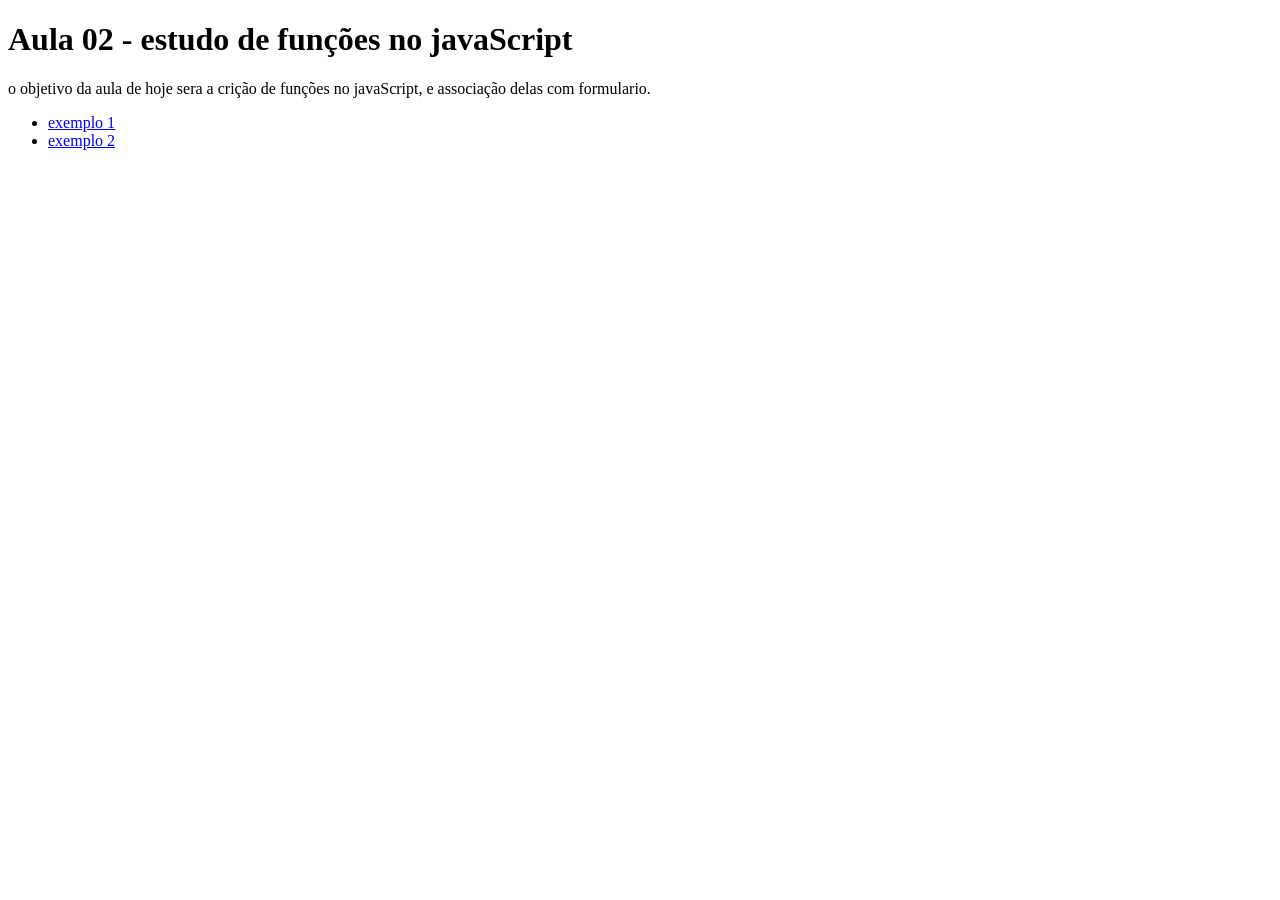
<file: aula02/index.html>
<!DOCTYPE html>
<html lang="en">
<head>
    <meta charset="UTF-8">
    <meta name="viewport" content="width=device-width, initial-scale=1.0">
    <title>Document</title>
</head>
<body>
    <h1>Aula 02 - estudo de funções no javaScript</h1>

    <div class=".conteudo">
        <p>
            o objetivo da aula de hoje sera a crição de funções no javaScript, e associação delas com formulario.
        </p>
        <ul>
            <li> <a href="exemplo1.html">exemplo 1</a></li>
            <li> <a href="exemplo2.html">exemplo 2</a></li>
        </ul>
    </div>
</body>
</html>
</file>
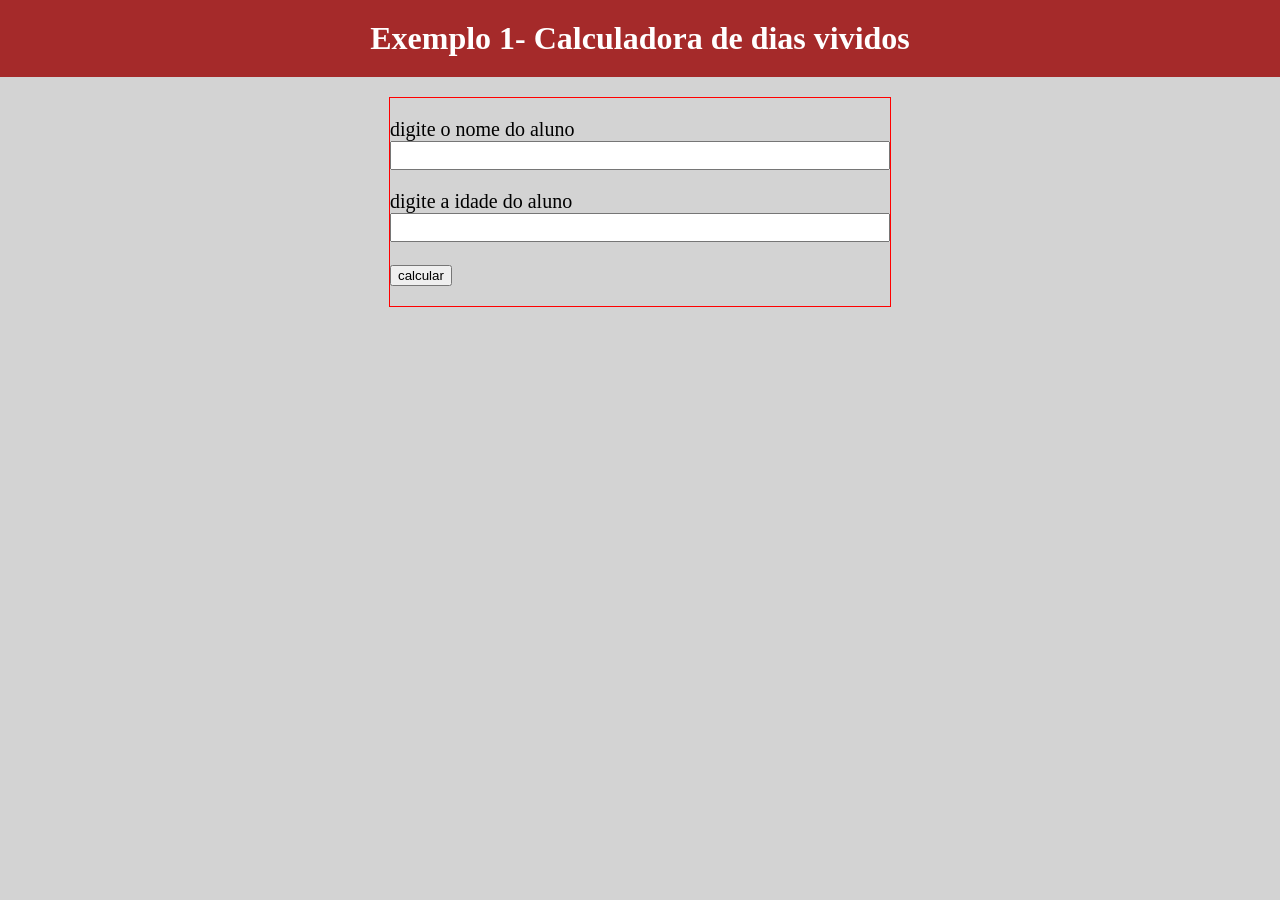
<file: aula02/exemplo1.html>
<!DOCTYPE html>
<html lang="en">
<head>
    <meta charset="UTF-8">
    <meta name="viewport" content="width=device-width, initial-scale=1.0">
    <title>Document</title>
    <link rel="stylesheet" href="estilo.css">
</head>
<body>
    <h1>Exemplo 1- Calculadora de dias vividos</h1>

    <div class="conteudo">
        <form> 
            <p>
                digite o nome do aluno <br>
                <input type="text" id="aluno">
            </p>

            <p>
                digite a idade do aluno <br>
                <input type="number" id="idade">
            </p>
            <p>
                <input type="button" value="calcular" onclick="calcular()">
            </p>
            <p id="resultado">

            </p>
        </form>
    </div>
    <script src="exemplo1.js"></script>
</body>
</html>
</file>
<file: aula02/estilo.css>
body{
    margin: 0;
    padding: 0;
    background-color: lightgray;

}

h1{
    background-color: brown;
    color: white;
    margin: 0;
    padding: 20px;
    text-align: center;
}

.conteudo
{
    margin: 20px auto;
    border: 1px solid red;
    width: 500px;
}

.conteudo p
{
    font-size: 20px;
    text-align: justify;
}

input[type=text], input[type=number]
{
   width: 100%;
   padding: 5px;
   box-sizing: border-box; 

}
</file>
